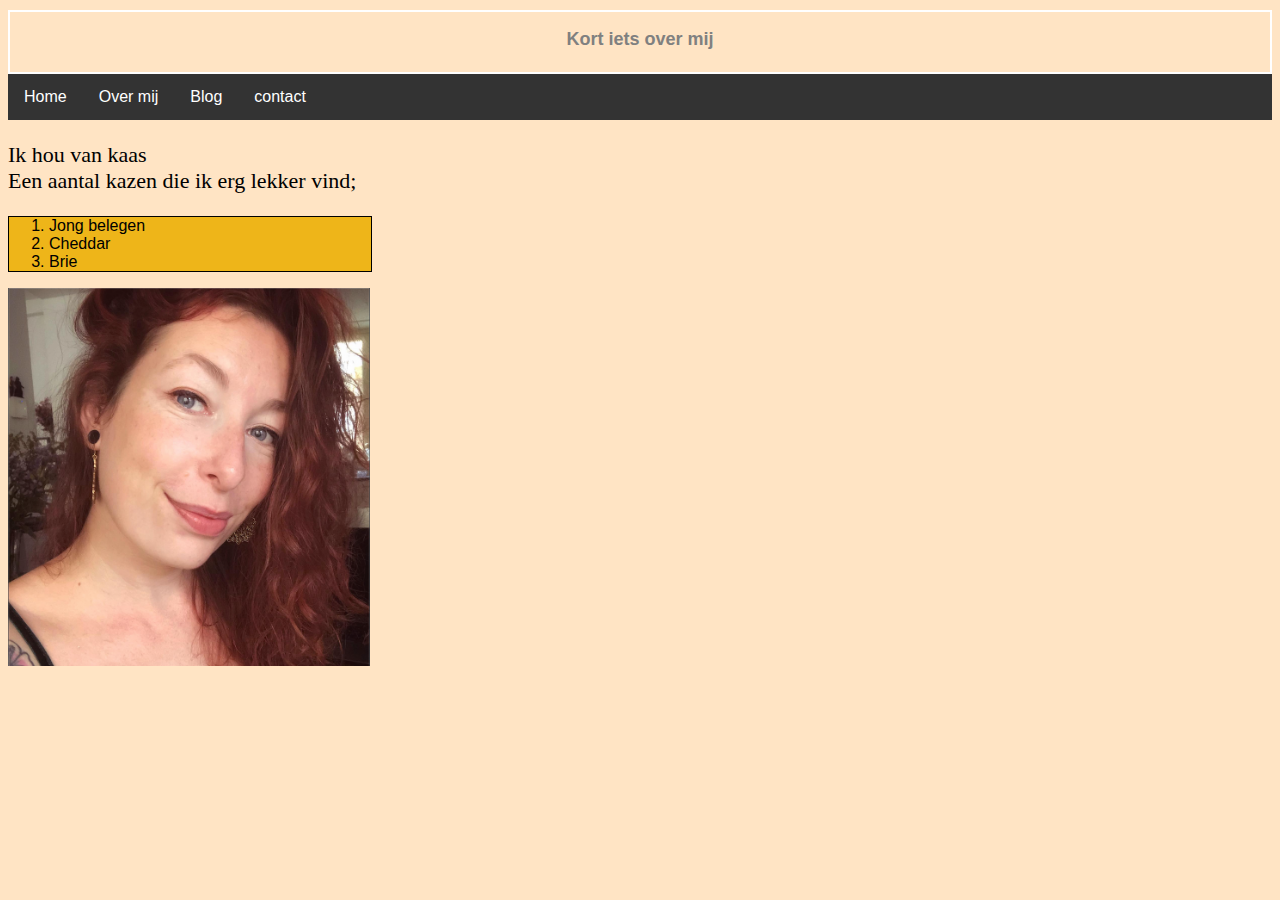
<file: CSS Flexbox/about.html>
<!DOCTYPE html>
<html>

<head>
  <title>Over mij</title>
  <link rel="stylesheet" type="text/css" href="style.css">
</head>
<header>
  <h1>Kort iets over mij</h1>
</header>
<ul>
  <li><a href="index.html">Home</a></li>
  <li><a href="about.html">Over mij</a></li>
  <li><a href="blog.html">Blog</a></li>
  <li><a href="contact.html">contact</a></li>
</ul>
<main>

  <body>
    <p class="p1">Ik hou van kaas<br>
      Een aantal kazen die ik erg lekker vind; </p>
    <section>
      <ol class="p2">
        <li class="li">Jong belegen</li>
        <li class="li">Cheddar</li>
        <li class="li">Brie</li>
      </ol>
    </section>
    <img src="ditbenik.png" alt="Dit ben ik" width="362" height="378"><br>
  </body>
</main>

</html>
</file>
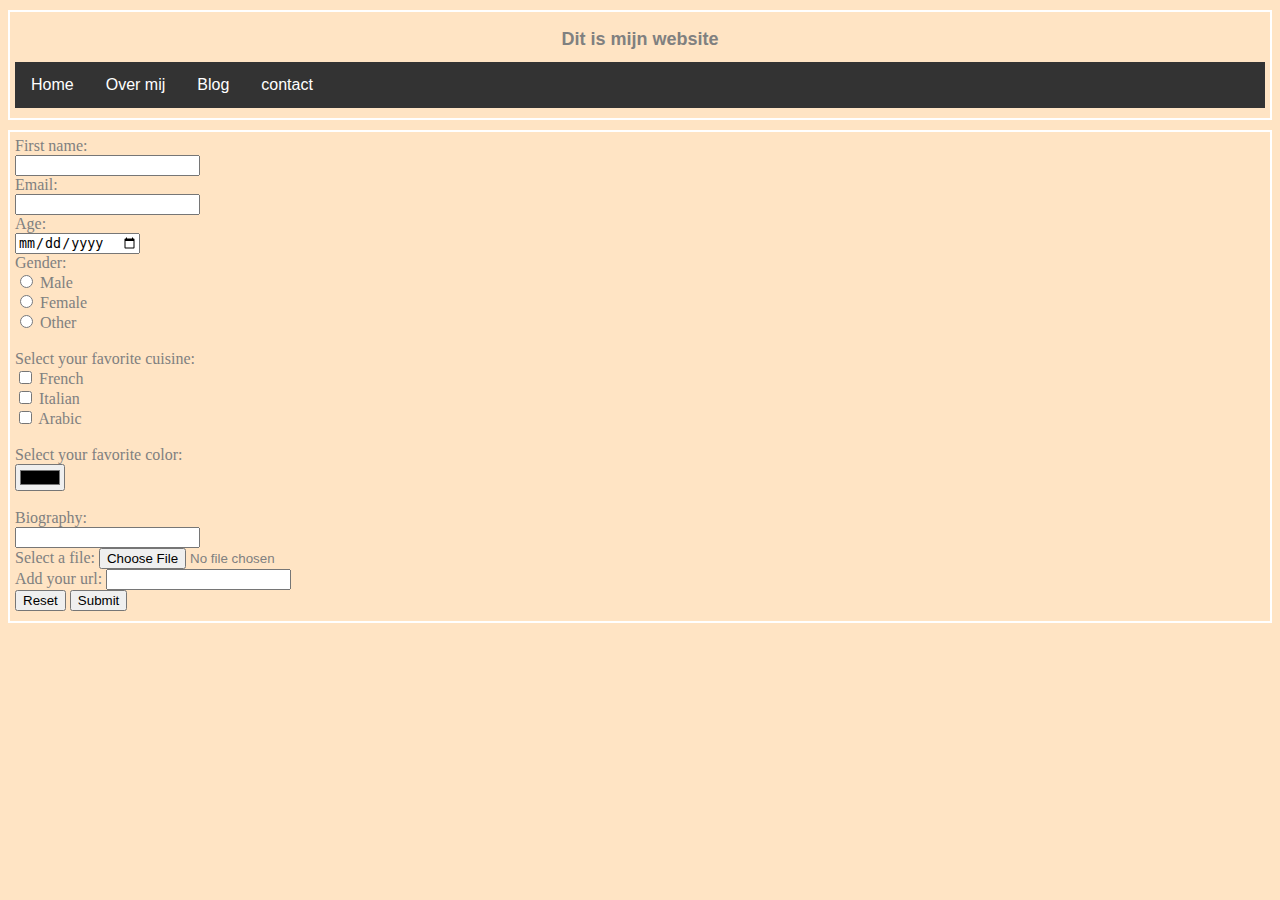
<file: CSS Flexbox/contact.html>
<!DOCTYPE html>
<html>

<head>
  <title> Dit is het contactformulier </title>
  <link rel="stylesheet" type="text/css" href="style.css">
</head>
<header class="header">
  <h1>Dit is mijn website</h1>
  <nav>
    <ul>
      <li><a href="index.html">Home</a></li>
      <li><a href="about.html">Over mij</a></li>
      <li><a href="blog.html">Blog</a></li>
      <li><a href="contact.html">contact</a></li>

    </ul>
  </nav>
</header>

<main class="main">

  <body>
    <form data-netlify="true" class="form">
      <label for="fname">First name:</label><br>
      <input type="text" id="fname" name="fname"><br>
      <label for="email">Email:</label><br>
      <input type="text" id="email" name="email"><br>
      <label for="age">Age:</label><br>
      <input type="date" id="age" name="age"><br>
      <label for="gender">Gender:</label><br>
      <input type="radio" id="male" name="gender" value="male">
      <label for="male">Male</label><br>
      <input type="radio" id="female" name="gender" value="female">
      <label for="female">Female</label><br>
      <input type="radio" id="other" name="gender" value="other">
      <label for="other">Other</label><br>
      <br>
      <label for="food">Select your favorite cuisine:</label><br>
      <input type="checkbox" id="food1" name="food1" value="French">
      <label for="food1"> French</label><br>
      <input type="checkbox" id="food2" name="food2" value="Italiaan">
      <label for="vehicle2"> Italian</label><br>
      <input type="checkbox" id="food3" name="food3" value="Arabic">
      <label for="vehicle3"> Arabic</label><br>
      <br>
      <label for="favcolor">Select your favorite color:</label><br>
      <input type="color" id="favcolor" name="favcolor"><br>
      <br>
      <label for="text">Biography:</label><br>
      <input type="text"><br>
      <label for="myfile">Select a file:</label>
      <input type="file" id="myfile" name="myfile"><br>
      <label for="homepage">Add your url:</label>
      <input type="url" id="homepage" name="homepage"><br>
      <input type="reset">
      <input type="submit" value="Submit">
    </form>

  </body>
</main>

</html>
</file>
<file: CSS Flexbox/style.css>
body { 
    color: grey;
    background-color: bisque;

}
/* index page */
header {
    border: 2px solid white;
    padding-top:5px;
    padding-left:5px;
    padding-right:5px;
    padding-bottom:10px;
    margin-top: 10px;
    text-align: center;
}

ul {
  list-style-type: none;
  margin: 0;
  padding: 0;
  overflow: hidden;
  background-color:  #333;
  }

li {
    float:left;
}

li a {
    display: block;
    color: white;
    text-align: center;
    font-family: Arial, Helvetica, sans-serif;
    padding: 14px 16px;
    text-decoration: none;
}

li a:hover {
    background-color:#111;
}

.main {
    border: 2px solid white;
    padding-top:5px;
    padding-left:5px;
    padding-right:5px;
    padding-bottom:10px;
    margin-top: 10px;
}

h1 {
    font-family: Arial, Helvetica, sans-serif;
    font-size:18px
}

div {
    margin: auto;
    padding: 10px;  
    color: #eb2398;
    font-family: Arial, Helvetica, sans-serif;
    font-size:14px

}

/* about page */
.p1 {
    color: black; 
    font-family: "'Brush Script MT", cursive;
    font-size:22px
   }

.p2 {
    color: black;
    background-color:#eeb519;   
    font-family: Arial, Helvetica, sans-serif;
    font-size:16px;
    white-space: nowrap; 
    width: 322px; 
    border: 1px solid #000000;
    overflow: hidden;
    text-overflow: ellipsis;
    }

.li{
    float:none;

}    

/* blog page */
.blogpost {
    width: 300px;
    border: 1px solid black;
    display: flex;
    flex-wrap: wrap;
    align-content: center;
    }
   .h1{ 
    font-size:6px;
}
</file>
